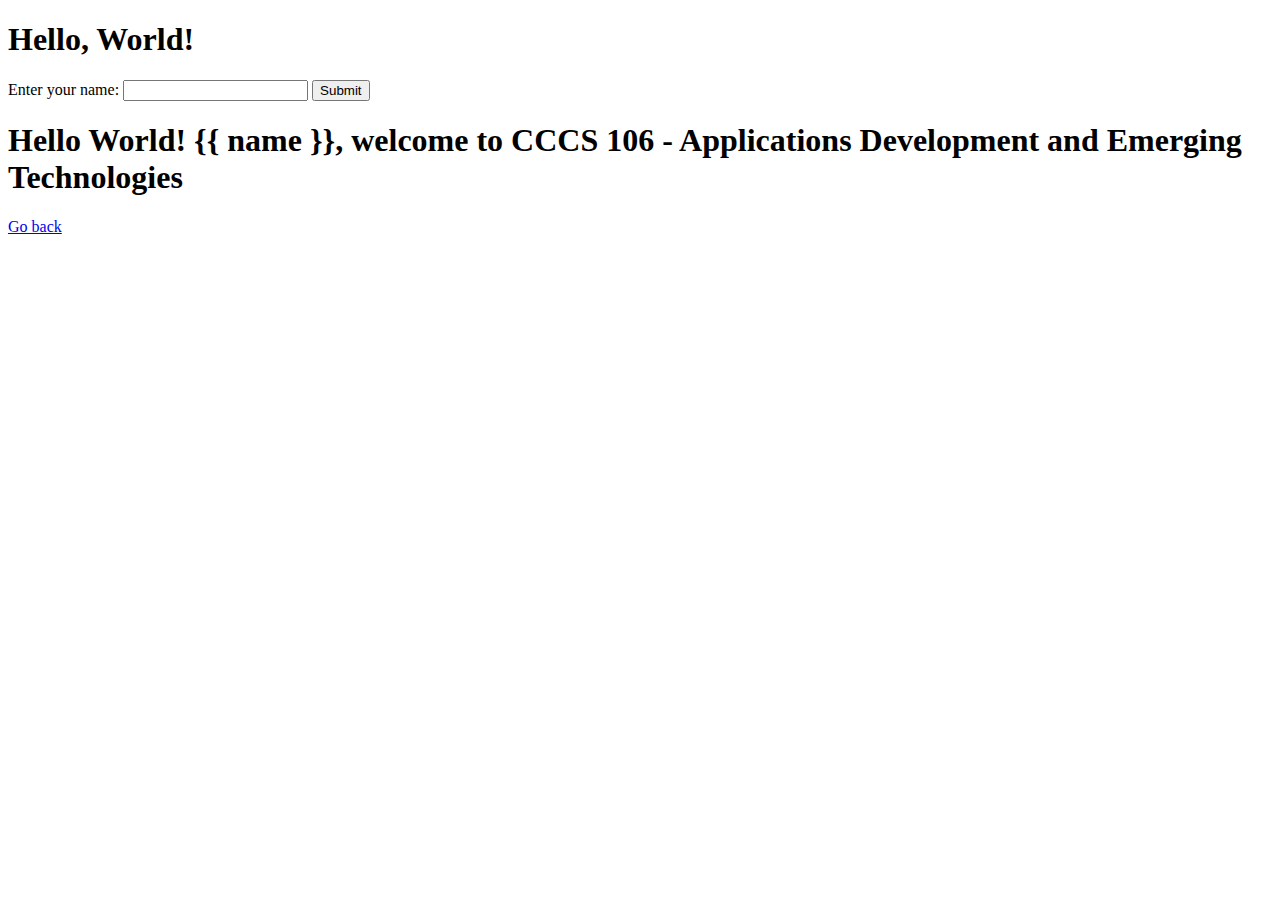
<file: PS2/index.html>
<!DOCTYPE html>
<html lang="en">
<head>
    <meta charset="UTF-8">
    <meta name="viewport" content="width=device-width, initial-scale=1.0">
    <title>Hello World Form</title>
</head>
<body>
    <h1>Hello, World!</h1>
    <form action="/" method="post">
        <label for="name">Enter your name:</label>
        <input type="text" id="name" name="name" required>
        <button type="submit">Submit</button>
    </form>
</body>
</html>
<!DOCTYPE html>
<html lang="en">
<head>
    <meta charset="UTF-8">
    <meta name="viewport" content="width=device-width, initial-scale=1.0">
    <title>Personalized Greeting</title>
</head>
<body>
    <h1>Hello World! {{ name }}, welcome to CCCS 106 - Applications Development and Emerging Technologies</h1>
    <a href="/">Go back</a>
</body>
</html>
</file>
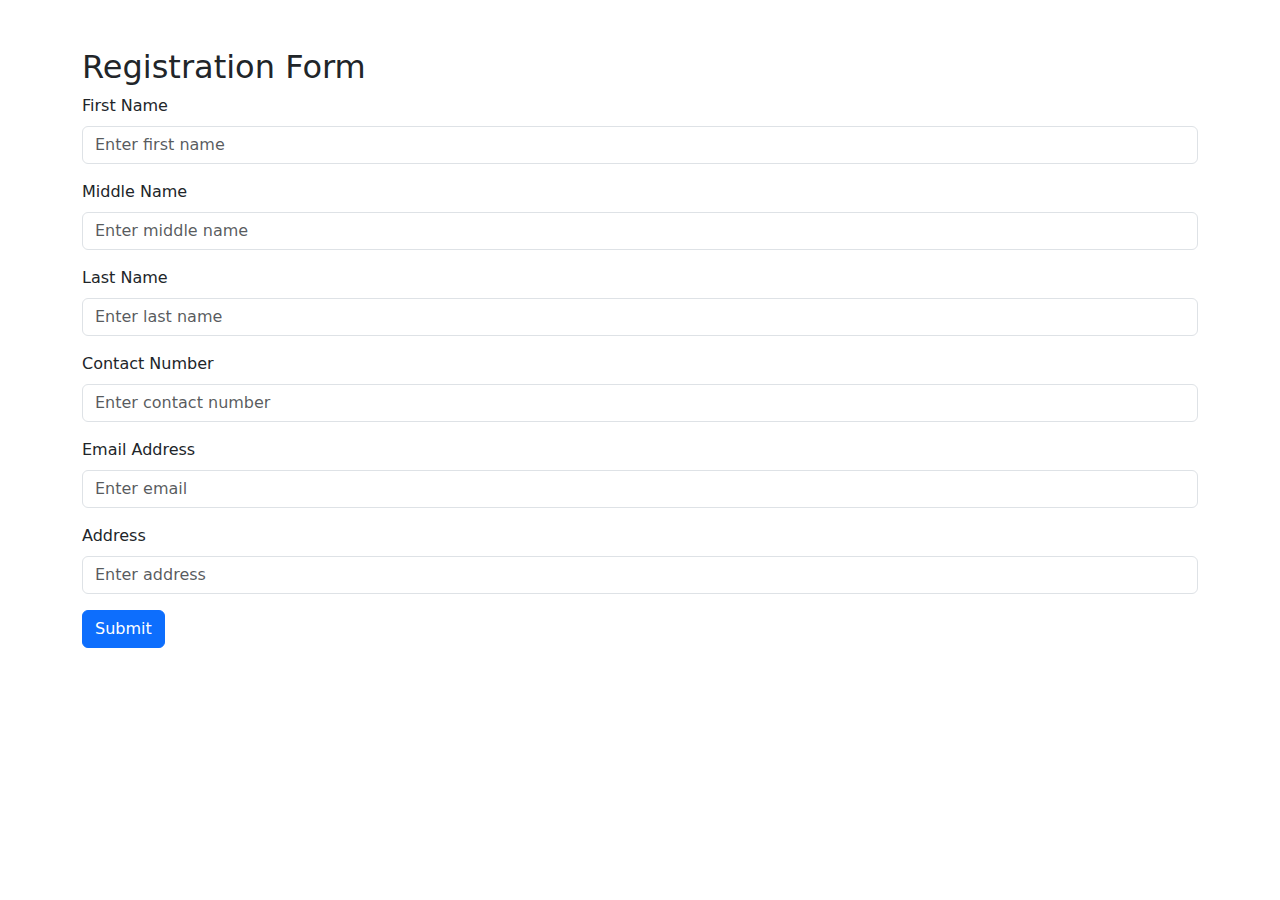
<file: PS1/temp.html>
<!DOCTYPE html>
<html lang="en">
<head>
    <meta charset="UTF-8">
    <meta name="viewport" content="width=device-width, initial-scale=1.0">
    <title>Registration Form</title>
    <link href="https://cdn.jsdelivr.net/npm/bootstrap@5.3.0-alpha1/dist/css/bootstrap.min.css" rel="stylesheet">
</head>
<body>
    <div class="container mt-5">
        <h2>Registration Form</h2>
        <form id="registrationForm" action="{{ url_for('register') }}" method="POST">
            <div class="mb-3">
                <label for="firstName" class="form-label">First Name</label>
                <input type="text" class="form-control" id="firstName" name="fname" placeholder="Enter first name" required>
            </div>
            <div class="mb-3">
                <label for="midName" class="form-label">Middle Name</label>
                <input type="text" class="form-control" id="midName" name="mname" placeholder="Enter middle name">
            </div>
            <div class="mb-3">
                <label for="lastName" class="form-label">Last Name</label>
                <input type="text" class="form-control" id="lastName" name="lname" placeholder="Enter last name" required>
            </div>
            <div class="mb-3">
                <label for="contactNum" class="form-label">Contact Number</label>
                <input type="tel" class="form-control" id="contactNum" name="cnum" placeholder="Enter contact number" required>
            </div>
            <div class="mb-3">
                <label for="email" class="form-label">Email Address</label>
                <input type="email" class="form-control" id="email" name="email" placeholder="Enter email" required>
            </div>
            <div class="mb-3">
                <label for="address" class="form-label">Address</label>
                <input type="text" class="form-control" id="address" name="address" placeholder="Enter address" required>
            </div>
            <button type="submit" class="btn btn-primary">Submit</button>
        </form>
        <p id="resultMessage" class="mt-3"></p>
    </div>
</body>
</html>
</file>
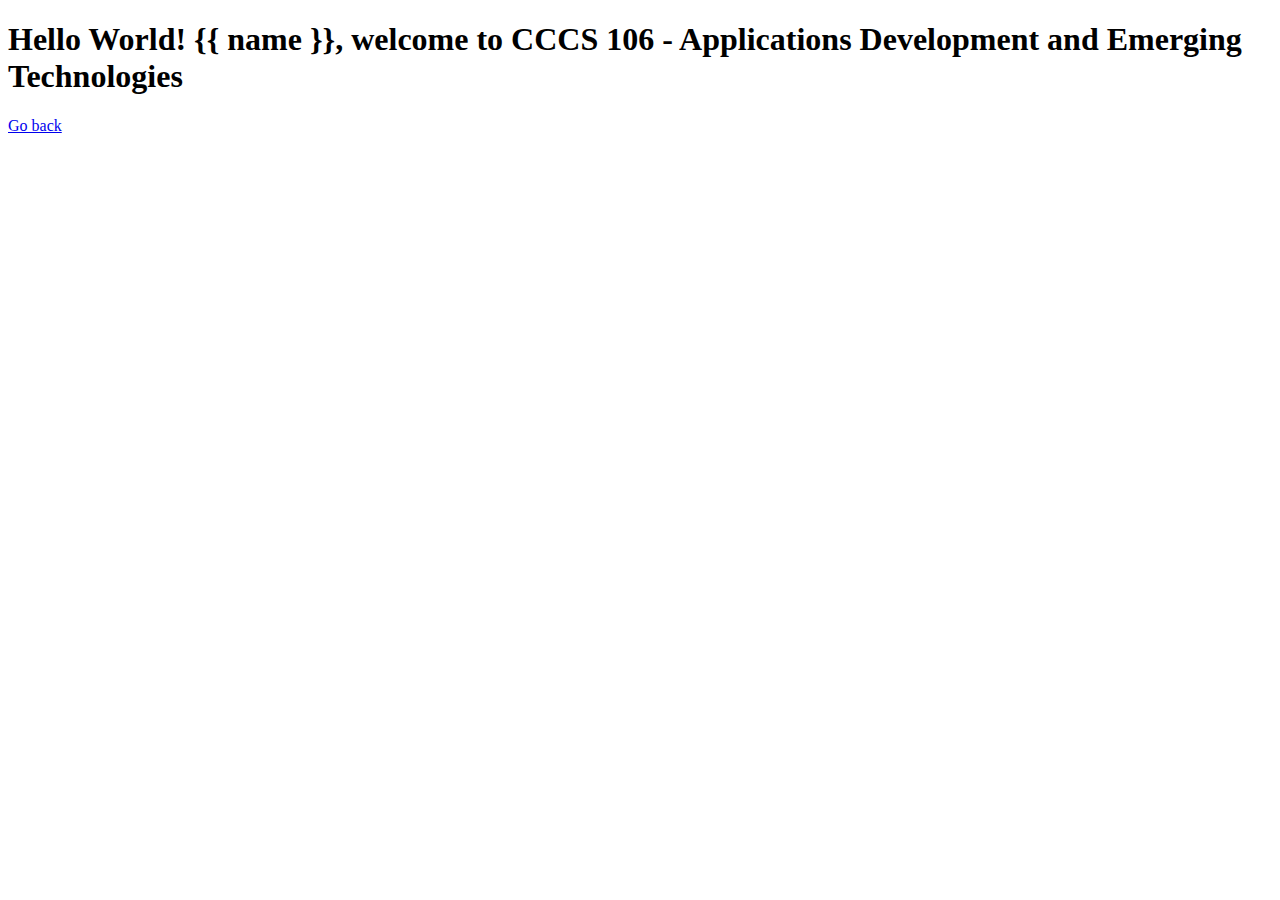
<file: PS2/greeting.html>
<!DOCTYPE html>
<html lang="en">
<head>
    <meta charset="UTF-8">
    <meta name="viewport" content="width=device-width, initial-scale=1.0">
    <title>Personalized Greeting</title>
</head>
<body>
    <h1>Hello World! {{ name }}, welcome to CCCS 106 - Applications Development and Emerging Technologies</h1>
    <a href="/">Go back</a>
</body>
</html>
</file>
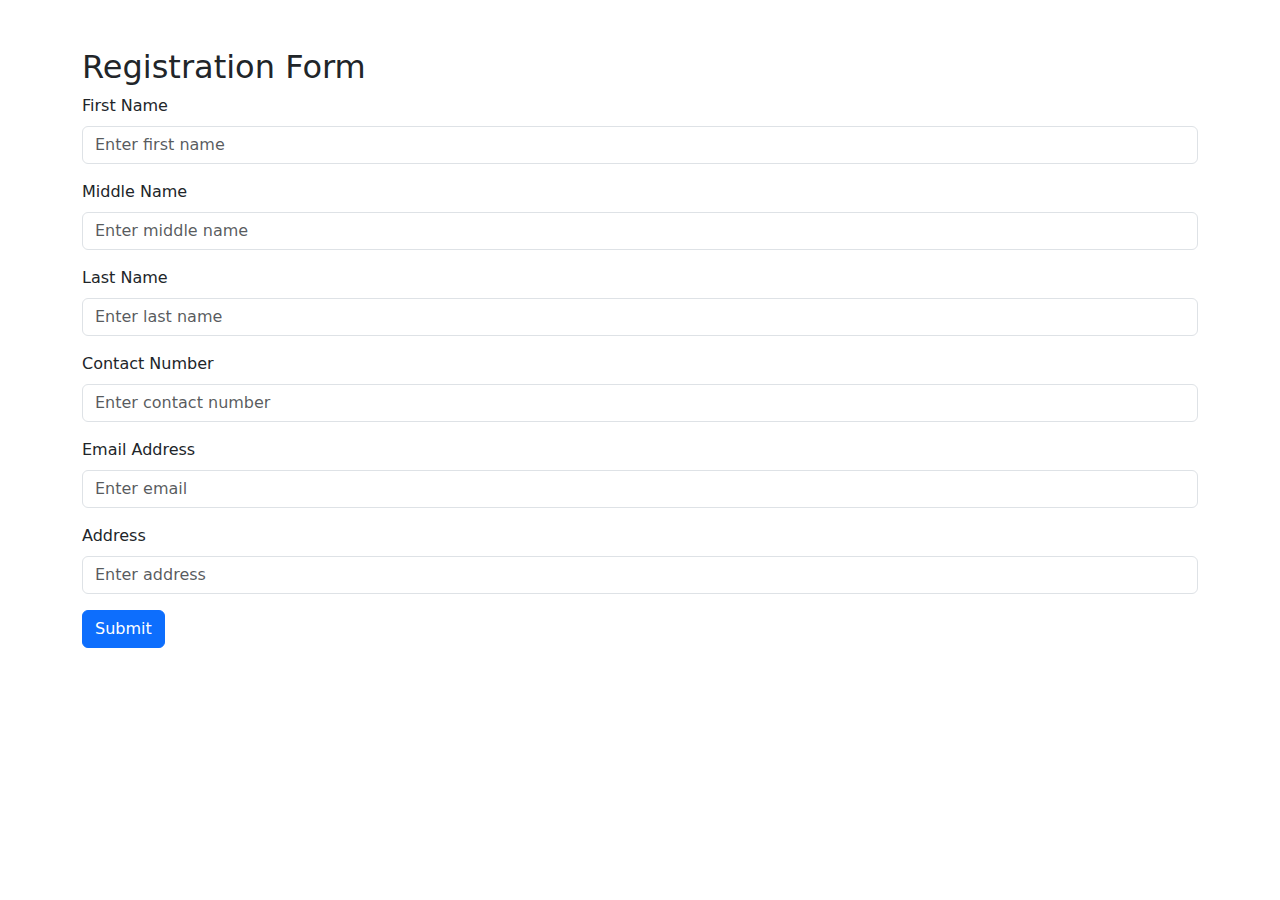
<file: PS3/form.html>
<!DOCTYPE html>
<html lang="en">
<head>
    <meta charset="UTF-8">
    <meta name="viewport" content="width=device-width, initial-scale=1.0">
    <title>Registration Form</title>
    <link href="https://cdn.jsdelivr.net/npm/bootstrap@5.3.0-alpha1/dist/css/bootstrap.min.css" rel="stylesheet">
</head>
<body>
    <div class="container mt-5">
        <h2>Registration Form</h2>
        <form id="registrationForm" action="{{ url_for('submit') }}" method="POST">
            <div class="mb-3">
                <label for="firstName" class="form-label">First Name</label>
                <input type="text" class="form-control" id="firstName" name="fname" placeholder="Enter first name" required>
            </div>
            <div class="mb-3">
                <label for="midName" class="form-label">Middle Name</label>
                <input type="text" class="form-control" id="midName" name="mname" placeholder="Enter middle name">
            </div>
            <div class="mb-3">
                <label for="lastName" class="form-label">Last Name</label>
                <input type="text" class="form-control" id="lastName" name="lname" placeholder="Enter last name" required>
            </div>
            <div class="mb-3">
                <label for="contactNum" class="form-label">Contact Number</label>
                <input type="tel" class="form-control" id="contactNum" name="cnum" placeholder="Enter contact number" required>
            </div>
            <div class="mb-3">
                <label for="email" class="form-label">Email Address</label>
                <input type="email" class="form-control" id="email" name="email" placeholder="Enter email" required>
            </div>
            <div class="mb-3">
                <label for="address" class="form-label">Address</label>
                <input type="text" class="form-control" id="address" name="address" placeholder="Enter address" required>
            </div>
            <button type="submit" class="btn btn-primary">Submit</button>
        </form>
        <p id="resultMessage" class="mt-3"></p>
    </div>
</body>
</html>
</file>
